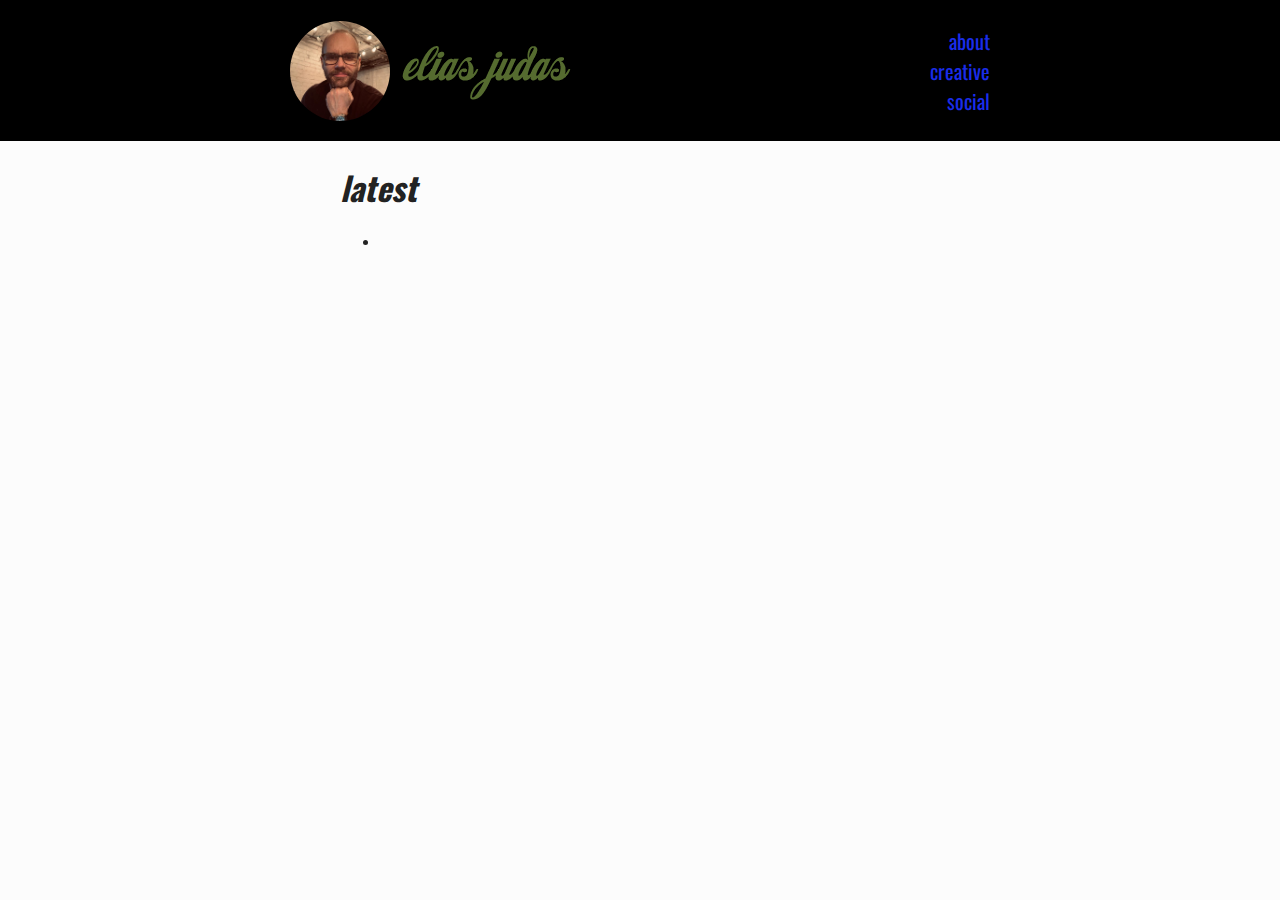
<file: index.html>
<!doctype html>
<html lang="en">
  <head>
    <meta charset="utf-8">
    <title>Elias Judas</title>
    <meta name="description" content="Elias Judas">
    <meta name="author" content="Elias Judas">
    <link href='http://fonts.googleapis.com/css?family=Oswald:400,300,700' rel='stylesheet' type='text/css'>
    <link type="text/css" rel="stylesheet" href="/assets/main.css" />
    <link type="text/css" rel="stylesheet" href="/assets/responsive.css" />
    <meta name="viewport" content="width=device-width,initial-scale=1">
  </head>
  <body>
    <main class="container">
      <header>
        <div class="well">
          <a class="home-links" href="./index.html">
            <img class="logo picture"
              alt="Elias Judas picture"
              src="./assets/headshot.jpg">
            <img class="logo text"
              alt="Elias Judas logo"
              src="./assets/elias-judas-logo.gif">
          </a>
          <nav>
            <a href="./about.html">about</a>
            <a href="./creative.html">creative</a>
            <a href="./social.html">social</a>
          </nav>
        </div>
      </header>
      <section>
        <div class="well">
          <h1>latest</h1>
          <ul id="most-recent">
            <li></li>
          </ul>
        </div>
      </section>
		</main>
  </body>
</html>
</file>
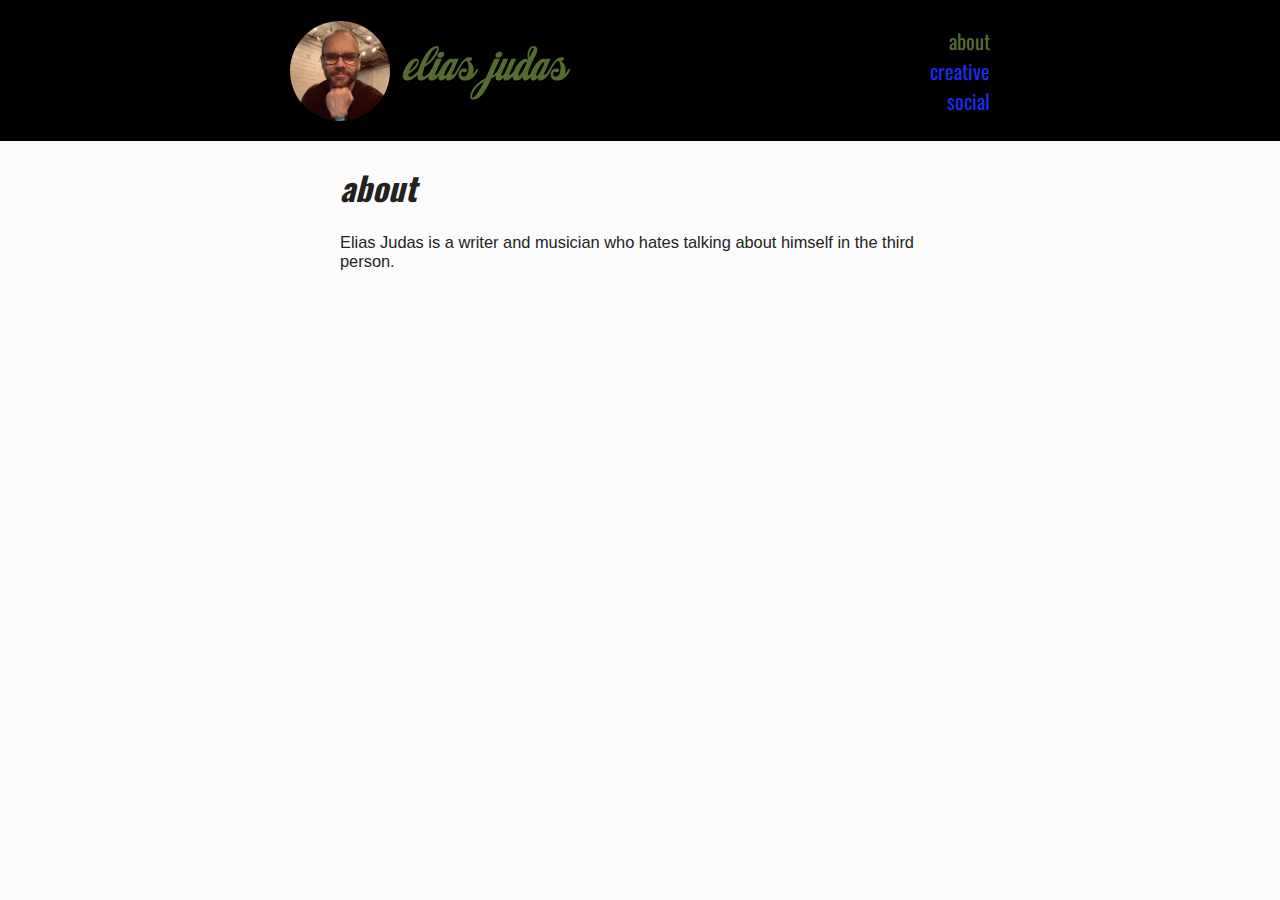
<file: about.html>
<!doctype html>
<html lang="en">
  <head>
    <meta charset="utf-8">
    <title>Elias Judas</title>
    <meta name="description" content="Elias Judas">
    <meta name="author" content="Elias Judas">
    <link href='http://fonts.googleapis.com/css?family=Oswald:400,300,700' rel='stylesheet' type='text/css'>
    <link type="text/css" rel="stylesheet" href="/assets/main.css" />
    <link type="text/css" rel="stylesheet" href="/assets/responsive.css" />
    <meta name="viewport" content="width=device-width,initial-scale=1">
  </head>
  <body>
    <main class="container">
      <header>
        <div class="well">
          <a class="home-links" href="./index.html">
            <img class="logo picture"
              alt="Elias Judas picture"
              src="./assets/headshot.jpg">
            <img class="logo text"
              alt="Elias Judas logo"
              src="./assets/elias-judas-logo.gif">
          </a>
          <nav>
            <a href="./about.html" class="active">about</a>
            <a href="./creative.html">creative</a>
            <a href="./social.html">social</a>
          </nav>
        </div>
      </header>
      <section>
        <div class="well">
          <h1>about</h1>
          <div>
            <p>Elias Judas is a writer and musician who hates talking about himself in the third person.</p>
          </div>
        </div>
      </section>
		</main>
  </body>
</html>
</file>
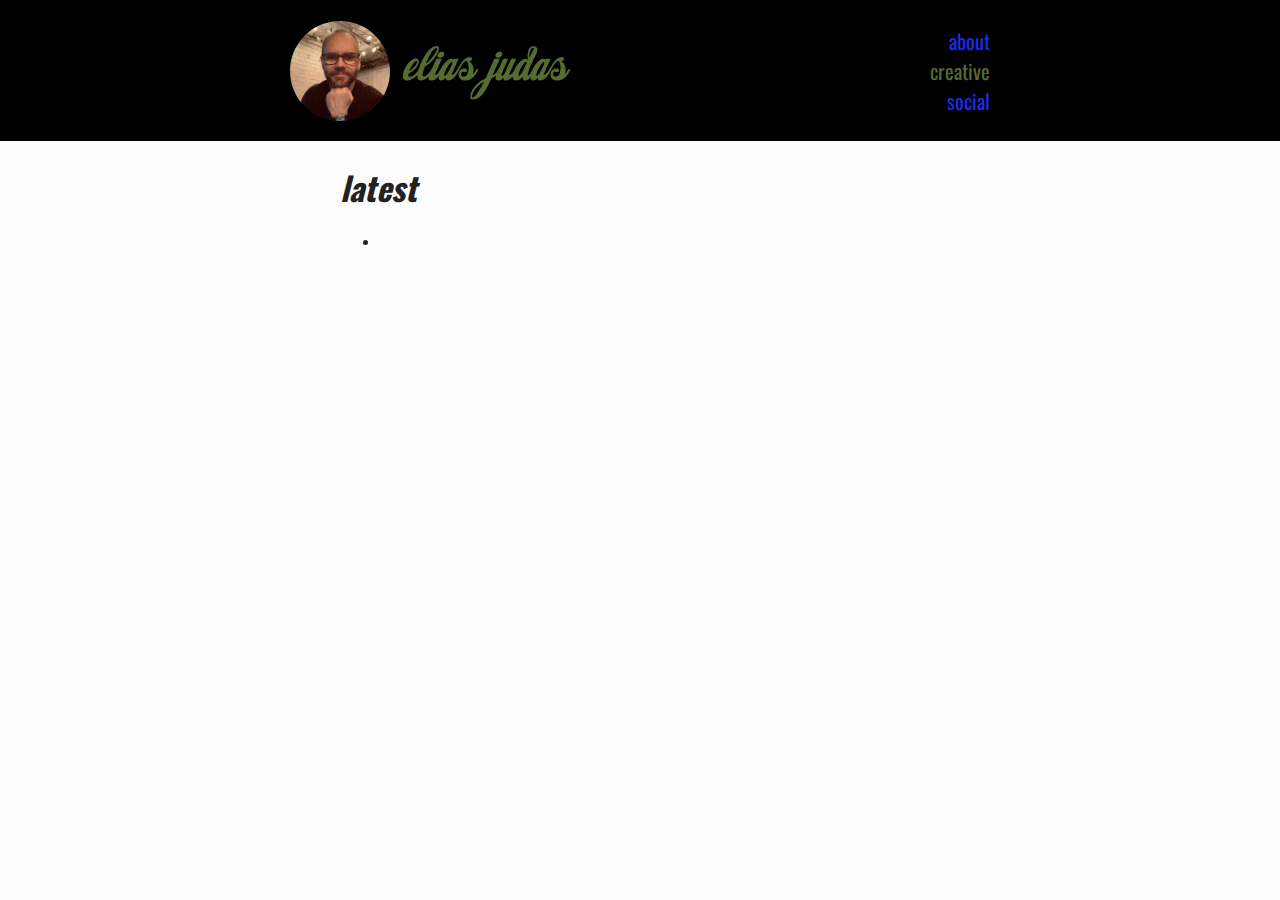
<file: creative.html>
<!doctype html>
<html lang="en">
  <head>
    <meta charset="utf-8">
    <title>Elias Judas</title>
    <meta name="description" content="Elias Judas">
    <meta name="author" content="Elias Judas">
    <link href='http://fonts.googleapis.com/css?family=Oswald:400,300,700' rel='stylesheet' type='text/css'>
    <link type="text/css" rel="stylesheet" href="/assets/main.css" />
    <link type="text/css" rel="stylesheet" href="/assets/responsive.css" />
    <meta name="viewport" content="width=device-width,initial-scale=1">
  </head>
  <body>
    <main class="container">
      <header>
        <div class="well">
          <a class="home-links" href="./index.html">
            <img class="logo picture"
              alt="Elias Judas picture"
              src="./assets/headshot.jpg">
            <img class="logo text"
              alt="Elias Judas logo"
              src="./assets/elias-judas-logo.gif">
          </a>
          <nav>
            <a href="./about.html">about</a>
            <a href="./creative.html" class="active">creative</a>
            <a href="./social.html">social</a>
          </nav>
        </div>
      </header>
      <section>
        <div class="well">
          <h1>latest</h1>
          <ul id="most-recent">
            <li></li>
          </ul>
        </div>
      </section>
		</main>
  </body>
</html>
</file>
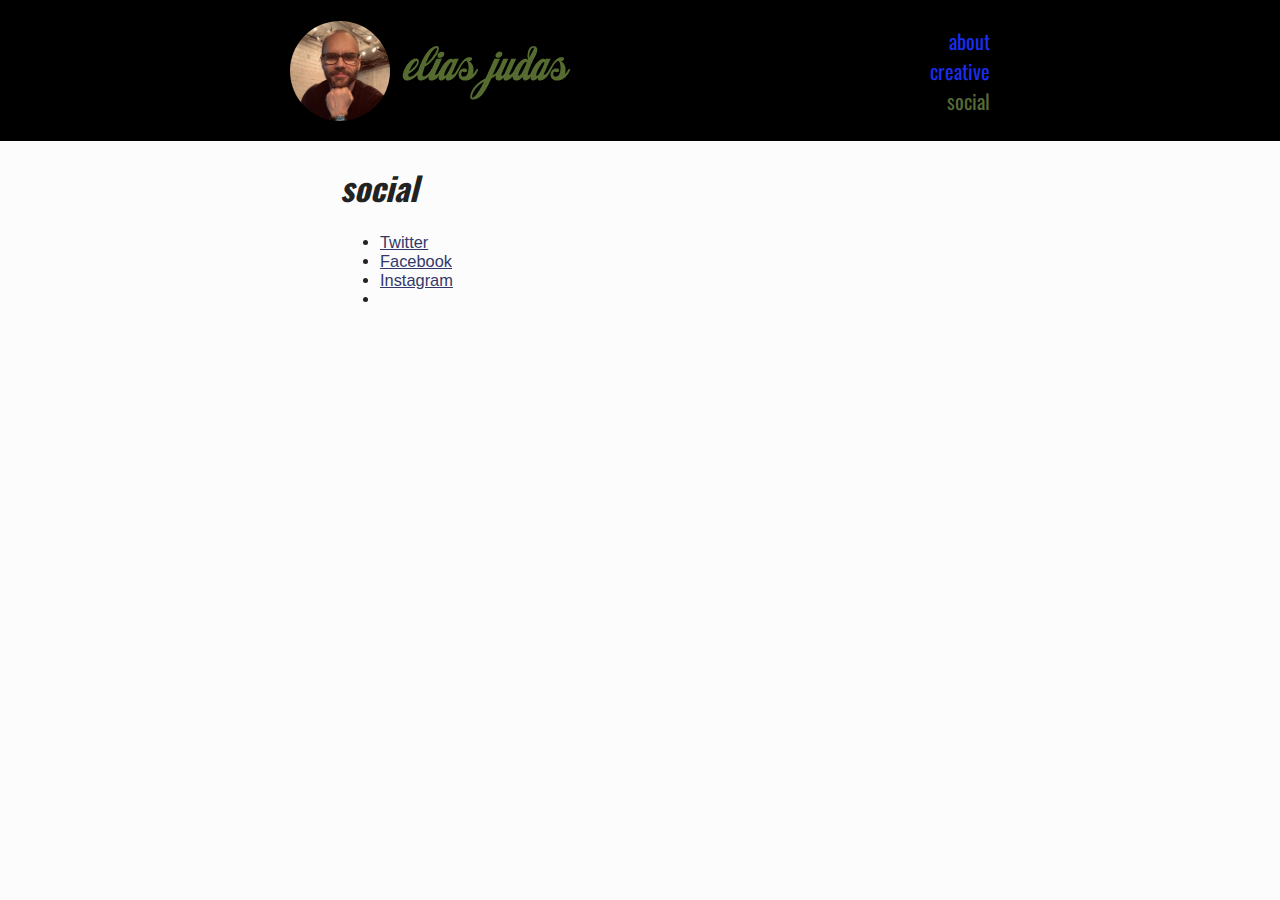
<file: social.html>
<!doctype html>
<html lang="en">
  <head>
    <meta charset="utf-8">
    <title>Elias Judas</title>
    <meta name="description" content="Elias Judas">
    <meta name="author" content="Elias Judas">
    <link href='http://fonts.googleapis.com/css?family=Oswald:400,300,700' rel='stylesheet' type='text/css'>
    <link type="text/css" rel="stylesheet" href="/assets/main.css" />
    <link type="text/css" rel="stylesheet" href="/assets/responsive.css" />
    <meta name="viewport" content="width=device-width,initial-scale=1">
  </head>
  <body>
    <main class="container">
      <header>
        <div class="well">
          <a class="home-links" href="./index.html">
            <img class="logo picture"
              alt="Elias Judas picture"
              src="./assets/headshot.jpg">
            <img class="logo text"
              alt="Elias Judas logo"
              src="./assets/elias-judas-logo.gif">
          </a>
          <nav>
            <a href="./about.html">about</a>
            <a href="./creative.html">creative</a>
            <a href="./social.html" class="active">social</a>
          </nav>
        </div>
      </header>
      <section>
        <div class="well">
          <h1>social</h1>
          <ul id="social-list">
            <li>
              <a href="https://twitter.com/eliaspractices">
                Twitter
              </a>
            </li>
            <li>
              <a href="https://www.facebook.com/eliaspractices">
                Facebook
              </a>
            </li>
            <li>
              <a href="https://www.instagram.com/eliaspractices/">
                Instagram
              </a>
            </li>
            <li></li>
          </ul>
        </div>
      </section>
		</main>
  </body>
</html>
</file>
<file: assets/main.css>
/*
  slate blue: #33386a;
  dark blue: #1c214d;
  green: #566a33;
  orange: #fc5400;
  off-white: #fcfcfc;
  off-black: #222;
*/
a {
  color: #33386a;
}
body {
  background-color: #fcfcfc;
  color: #222;
  font-family: Geneva, Helvetica, Arial, sans-serif;
  font-size: 1.025em;
  margin: 0;
}
h1, h2, h3, h4, nav a {
  font-family: Futura, "Oswald", "Lucida Grande", Arial, sans-serif;
}
header .well, section .well {
  margin: 0 auto;
  max-width: 800px;
  width: 80%;
}
header .well {
  padding: 1em 0;
}
header {
  background-color: black;
  font-size: 1.25em;
}
header .home-links {
  display: flex;
  flex-direction: row;
  align-items: center;
}
header .well {
  align-items: center;
  display: flex;
  justify-content: space-between;
  max-width: 700px;
}
nav {
  flex-direction: column;
  text-align: right;
  width: 4em;
}
nav a {
  color: #1a2deb;
  text-decoration: none;
}
nav a.active {
  color: #566a33;
}
nav a:hover {
  color: #fc5400;
}
section .well {
  max-width: 600px;
}
section h1 {
  font-style: italic;
}
.logo.text {
  height: 60px;
  width: 180px;
}
.picture {
  height: 100px;
  width: 100px;
}
.home-links .picture {
  border-radius: 5em;
  margin-right: .5em;
}
.home-links {
  min-height: 100px;
}
</file>
<file: assets/responsive.css>
html {
  min-width: 320px;
}
@media only screen and (max-width: 500px) {
  .home-links .picture { display: none; }
}
</file>
